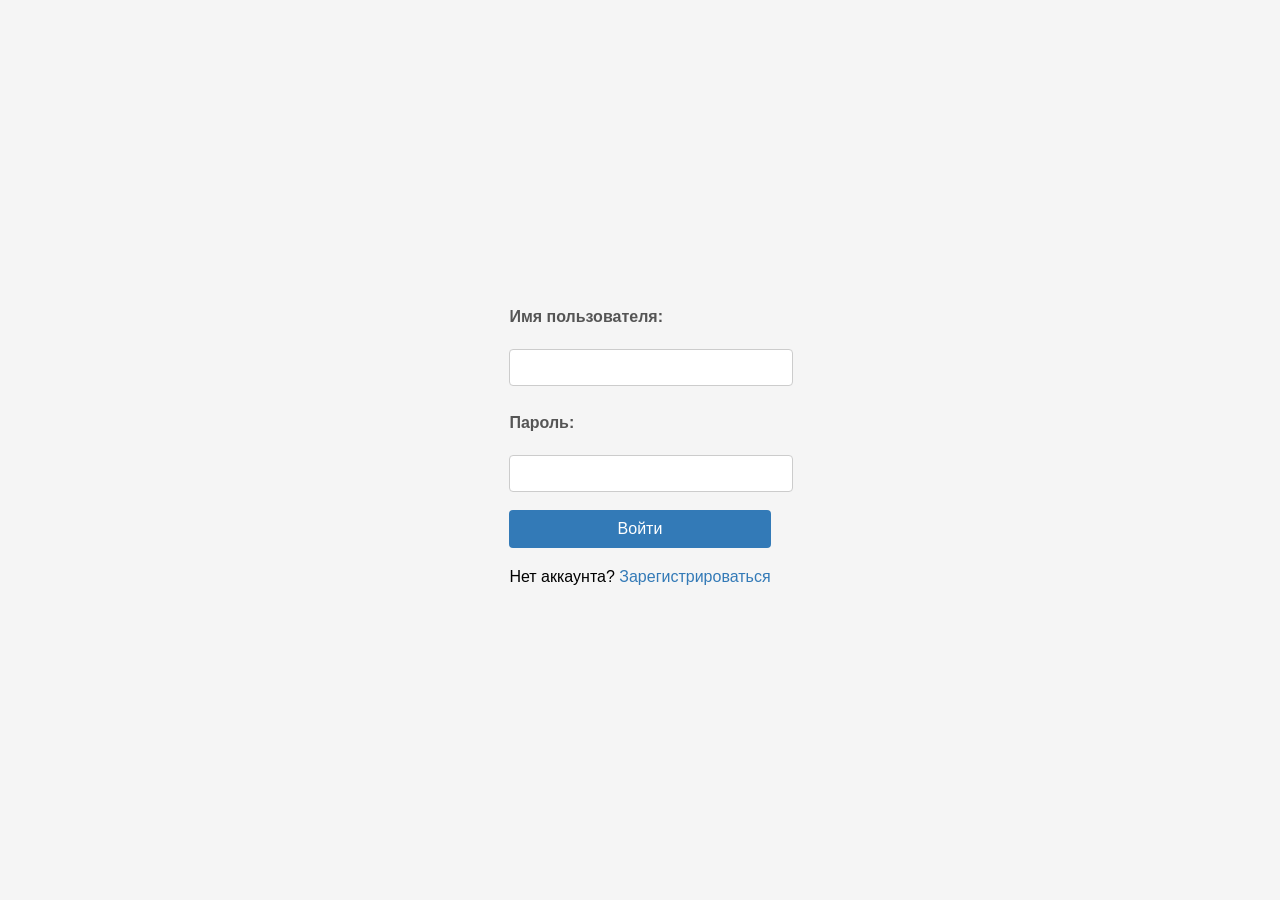
<file: src/main/webapp/index.html>
<!DOCTYPE html>
<html lang="en">
<head>
    <meta charset="UTF-8">
    <title>Авторизация</title>
    <link rel="stylesheet" href="css/style.css">
</head>
<body>
<div id="login">
    <form action="/login" method="post">
        <label for="username">Имя пользователя:</label><br>
        <input type="text" id="username" name="username"><br><br>

        <label for="password">Пароль:</label><br>
        <input type="password" id="password" name="password"><br><br>

        <button type="submit">Войти</button>
    </form>

    <p>Нет аккаунта? <a href="/register">Зарегистрироваться</a></p>
</div>
</body>
</html>
</file>
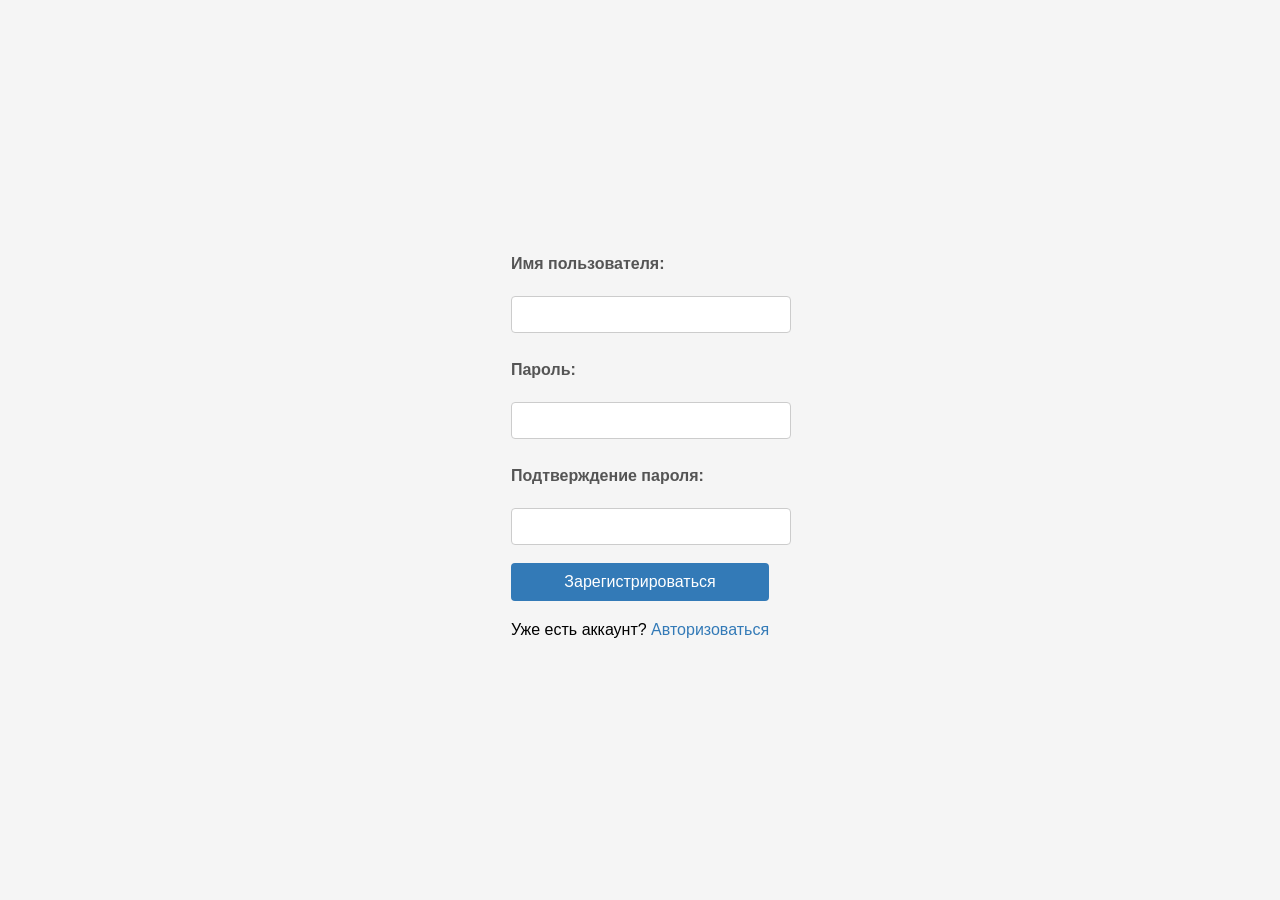
<file: src/main/webapp/WEB-INF/pages/register.html>
<!DOCTYPE html>
<html lang="en">
<head>
    <meta charset="UTF-8">
    <title>Регистрация</title>
    <link rel="stylesheet" href="../../css/style.css">
</head>
<body>
<div id="reg">
    <form action="/register" method="post">
        <label for="reg_username">Имя пользователя:</label><br>
        <input type="text" id="reg_username" name="reg_username"><br><br>

        <label for="reg_password">Пароль:</label><br>
        <input type="password" id="reg_password" name="reg_password"><br><br>

        <label for="confirm_password">Подтверждение пароля:</label><br>
        <input type="password" id="confirm_password" name="confirm_password"><br><br>

        <button type="submit">Зарегистрироваться</button>
    </form>
    <p>Уже есть аккаунт? <a href="/login">Авторизоваться</a></p>
</div>
</body>
</html>
</file>
<file: src/main/webapp/css/style.css>
/* Основной стиль */
body {
    font-family: Arial, sans-serif;
    background-color: #f5f5f5;
    margin: 0;
    padding: 0;
    display: flex;
    justify-content: center;
    align-items: center;
    height: 100vh;
}

.container {
    max-width: 400px;
    width: 100%;
    padding: 20px;
    border-radius: 8px;
    box-shadow: 0 0 10px rgba(0, 0, 0, 0.1);
    background-color: white;
}

.form-container h1 {
    text-align: center;
    color: #333;
    margin-bottom: 20px;
}

label {
    display: block;
    margin-top: 10px;
    font-weight: bold;
    color: #555;
}

input[type="text"],
input[type="password"] {
    width: 100%;
    padding: 10px;
    margin-top: 5px;
    border: 1px solid #ccc;
    border-radius: 4px;
    transition: all 0.3s ease;
}

input[type="text"]:focus,
input[type="password"]:focus {
    outline: none;
    border-color: #337ab7;
    box-shadow: inset 0 1px 1px rgba(0, 0, 0, .075), 0 0 8px rgba(51, 122, 183, .6);
}

button {
    width: 100%;
    padding: 10px;
    background-color: #337ab7;
    color: white;
    border: none;
    border-radius: 4px;
    cursor: pointer;
    font-size: 16px;
    transition: all 0.3s ease;
}

button:hover {
    background-color: #286090;
}

a {
    color: #337ab7;
    text-decoration: none;
}

a:hover {
    text-decoration: underline;
}

p {
    text-align: center;
    margin-top: 20px;
}
</file>
